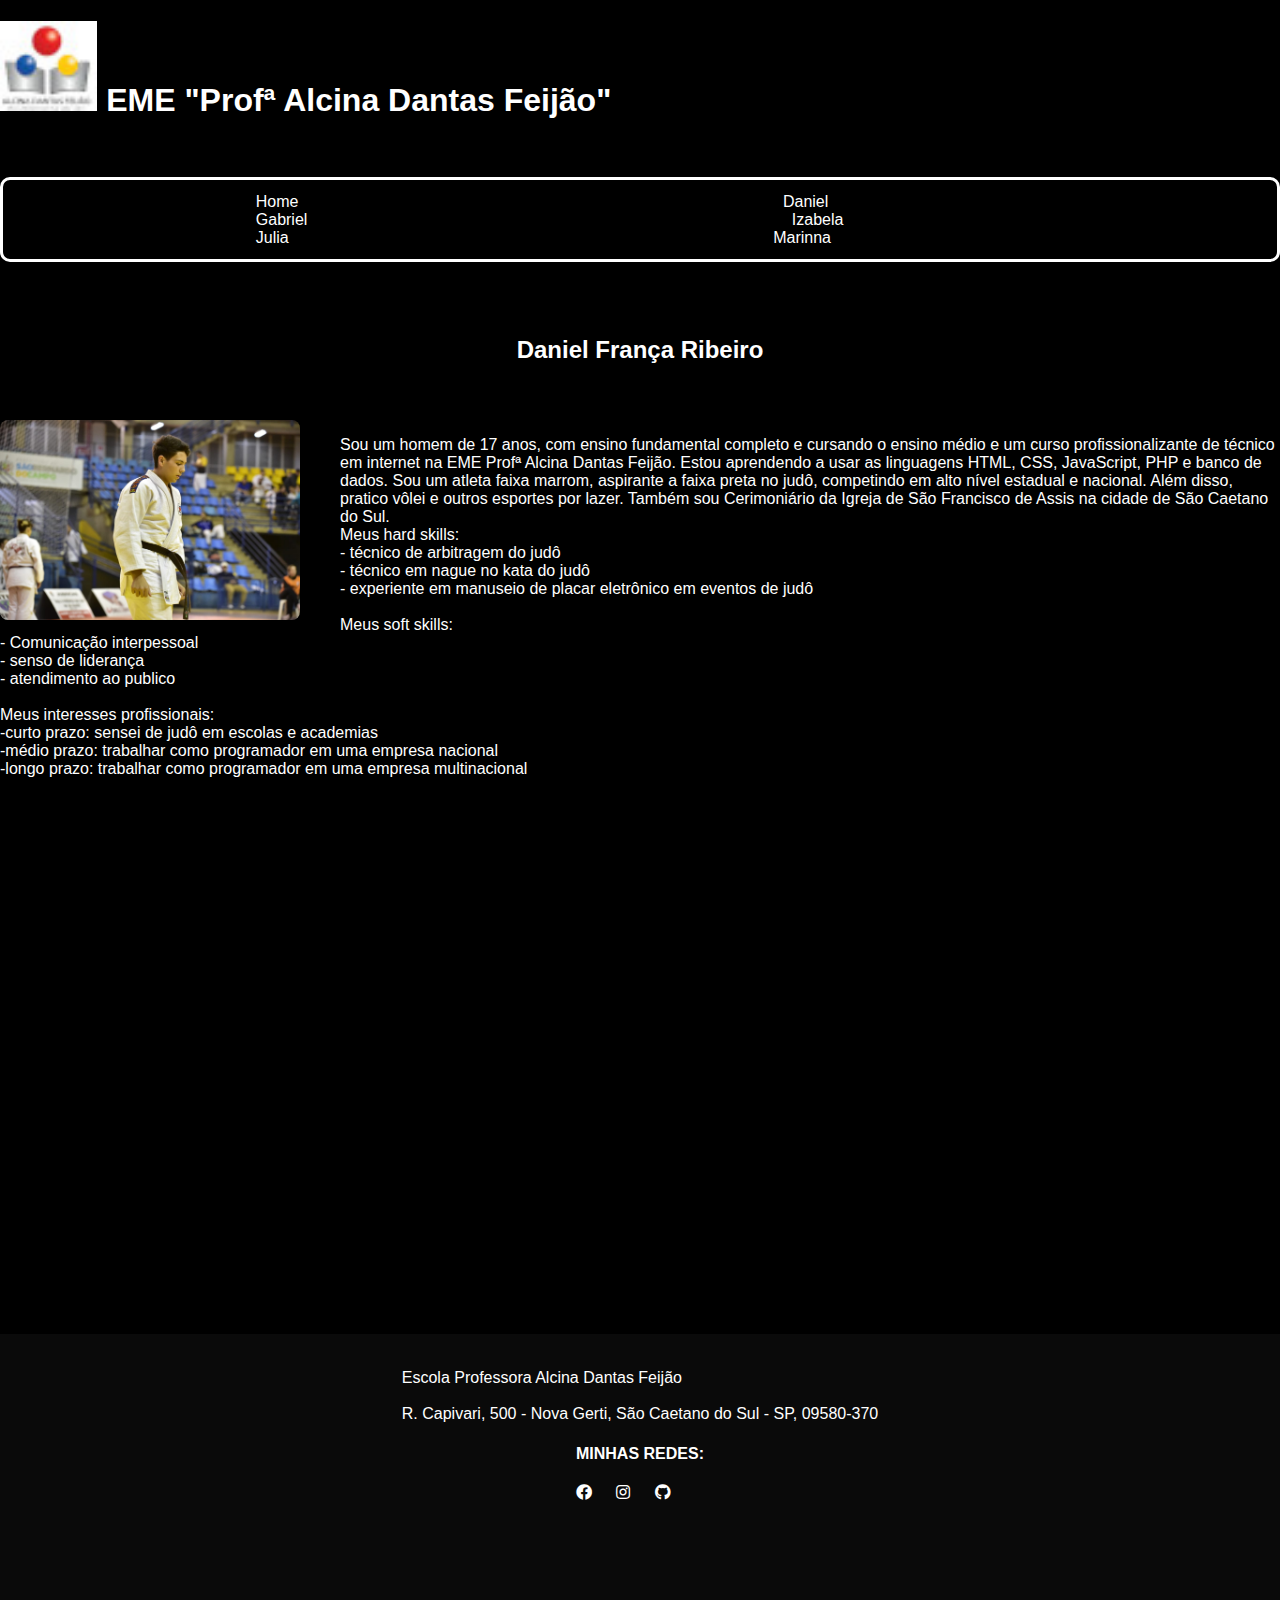
<file: daniel.html>
<!--
    Data: __23_/_04__/_2024__
Nome: Daniel França___________________________ nº: 02________ Turma: 3J________
Nome: Gabriel Lira___________________________ nº: 04 ________ 
Nome: Izabela___________________________ nº: 09________ 
Nome: Julia Cascapera___________________________ nº: 12________ 
Nome: Marinna___________________________ nº: 17________ 
-->
<!DOCTYPE html>
<html lang="pt-br">
<head>
    <meta http-equiv="x-UA-compatible" content="ie=edge,chrome=1">
    <meta charset="UTF8">
    <link rel="stylesheet" href="portfolio.css">
    <link rel="stylesheet" href="https://cdnjs.cloudflare.com/ajax/libs/font-awesome/5.15.4/css/all.min.css">
    <title>Nosso Portfólio</title>

    <style>
        .conteudo__imagem {
            float: left; /* Faz a imagem flutuar à esquerda */
            margin-right: 20px; /* Adiciona uma margem à direita para separar a imagem do texto */
        }
        .borda-redonda{
            border-radius: 8px; /* Faz borda e arredonda imagens */  
        }
    </style>
</head>
<body>
<header class="cabecalho">
    <div class="cabecalho__marca">
        <h1>
            <img class="cabecalho_marca_logo" src="../img/logoalcina.jpg" alt="Logo da EME Alcina Dantas Feijão" class="cabecalho__marca__nome"> EME "Profª Alcina Dantas Feijão"
        </h1>
    </div>
    <br><br>
    <nav class="cabecalho_menu">
        <a href="index.html"> Home</a><!--trocar para index-->
        <a href="daniel.html"> Daniel</a>
        <a href="gabriel.html"> Gabriel</a>
        <a href="izabela.html"> Izabela</a>
        <a href="julia.html"> Julia</a>
        <a href="marinna.html"> Marinna</a>
    </nav>
    <br><br><br>
</header>


<main class="apresentacao">
    <section class="apresentacao__conteudo"></section>
    <h2 class="apresentacao__conteudo_titulo"> Daniel França Ribeiro</h2><br><br>
    <div class="conteudo__imagem">
        <img class="borda-redonda" img class="apresentacao__conteudo_imagem" src="../img/daniel.jpg">
<br><br><br>
    </div>

    <div class="conteudo__texto">
        <p class="apresentacao__conteudo__texto">Sou um homem de 17 anos, com ensino fundamental completo e cursando o ensino médio e um curso profissionalizante
            de técnico em internet na EME Profª Alcina Dantas Feijão. Estou aprendendo a usar as linguagens HTML, CSS, JavaScript, PHP e banco de dados. Sou um
            atleta faixa marrom, aspirante a faixa preta no judô, competindo em alto nível estadual e nacional. Além disso, pratico vôlei e outros
            esportes por lazer. Também sou Cerimoniário da Igreja de São Francisco de Assis na cidade de São Caetano do Sul.<br>
            Meus hard skills:<br>
            - técnico de arbitragem do judô <br>
            - técnico em nague no kata do judô <br>
            - experiente em manuseio de placar eletrônico em eventos de judô<br><br>
        
            Meus soft skills:<br>
            - Comunicação interpessoal<br>
            - senso de liderança <br>
            - atendimento ao publico<br><br>

            Meus interesses profissionais:<br>
            -curto prazo: sensei de judô em escolas e academias<br>  
            -médio prazo: trabalhar como programador em uma empresa nacional<br>
            -longo prazo: trabalhar como programador em uma empresa multinacional<br></p>
    </div>
</main>





<br><br><br><br><br><br><br><br><br><br><br><br><br><br><br>
<br><br><br><br><br><br><br><br><br><br><br><br><br><br><br>
<footer>
    <div class="rodape">
        Escola Professora Alcina Dantas Feijão<br><br> R. Capivari, 500 - Nova Gerti, São Caetano do Sul - SP, 09580-370
        <div class="rodape-links">
            <h4><p> MINHAS REDES:</p></h4>
            <a href="https://web.facebook.com/daniel.francaribeiro"><i class="fab fa-facebook"></i></a>
            <a href="https://www.instagram.com/d.franca.22/"><i class="fab fa-instagram"></i></a>
            <a href="https://github.com/Dani3lfranca"><i class="fab fa-github"></i></a>
        </div>
        <br>
        <div class="rodape-info">
            <br><br><br><br><br>
        </div>
    </div>
</footer>
</body>
</html>
</file>
<file: portfolio.css>
body {
    font-family: 'Arial', sans-serif;
    color: #fff;
    margin: 0;
    padding: 0;
    background-color: #000000; /* Configura o fundo */
}

.borda-redonda{
  border-radius: 8px; /* Faz borda e arredonda imagens */
  width: 300px; /* Defina o tamanho desejado para a imagem */
    float: left; /* Faça a imagem flutuar para a esquerda */
    margin-right: 20px; /* Adicione margem à direita para separar a imagem do texto */
}

.center-img{
  height: 130px; /* Define a altura do corpo para ocupar toda a altura da tela */
float: center;/*centraliza o logotipo no centro*/
margin: auto; /*centraliza o logotipo no centro*/
display: flex;/*centraliza o logotipo no centro*/
align-items: flex-start; /*Alinha os itens no topo*/
}

.cabecalho_marca_logo {
    height: 90px; /* Define a altura do corpo para ocupar toda a altura da tela */
    align-items: flex-start; /* Alinha os itens no topo */
}

.apresentacao__conteudo_titulo{ text-align: center;}

.cabecalho__marca__nome{ text-align: center; }

.apresentacao__conteudo_imagem{
  height: 350px; /* Define a altura do corpo para ocupar toda a altura da tela */
  align-items: flex-start; /* Alinha os itens no topo */
}

.apresentacao__conteudo__texto{
  font-family: 'Arial', sans-serif;
  color: #fff;
 }

.conteudo-submenu {
    display: none;
    padding: 10px;
    background-color: #333;
    color: #ffffff;
    margin-top: 10px;
    border-radius: 5px;
}

.conteudo-submenu.mostrar {
    display: block;}

 .cabecalho{
   font-family: 'Arial', sans-serif;
    color: #fff;
        
    }

    .cabecalho_menu{justify-content: center;
      background-color: #000000; /* Configura o fundo do menu de baixo */
      padding: 0.8em;
      border: 3px solid #ffffff; /* Adiciona uma borda de 1px sólida com a cor #ddd */
      border-radius: 10px;

    }
    nav a {
      text-decoration: none;
      color: #ffffff; /* Configura a cor do texto do submenu */
      padding: 0.1em 15em;
      border-radius: 5px; /* Faz a borda e arredonda o botão */
      transition: background-color 0.3s;
      position: relative; /* Adiciona posição relativa para o posicionamento do submenu */
    }
    
    nav a:hover {
      background-color: #333; /* Configura a cor de fundo quando passa o mouse em cima do texto (menu de baixo) */
      color: #ff0000; /* Configura a cor do texto quando passa o mouse em cima do texto (menu de baixo) */
    }
   
    /* configuração do rodapé */
  footer {
    background-color: #0a0a0a;
    color: white;
    padding: 35px 0;
  }
  
  .rodape {
    display: flex;
    flex-direction: column;
    justify-content: center;
    align-items: center;
  }
  
  .rodape-links a {
    margin-right: 20px;
    color: rgb(255, 255, 255);
    text-decoration: none;
  }
  
  .rodape-info {
    margin-top: 10px;
  }
</file>
